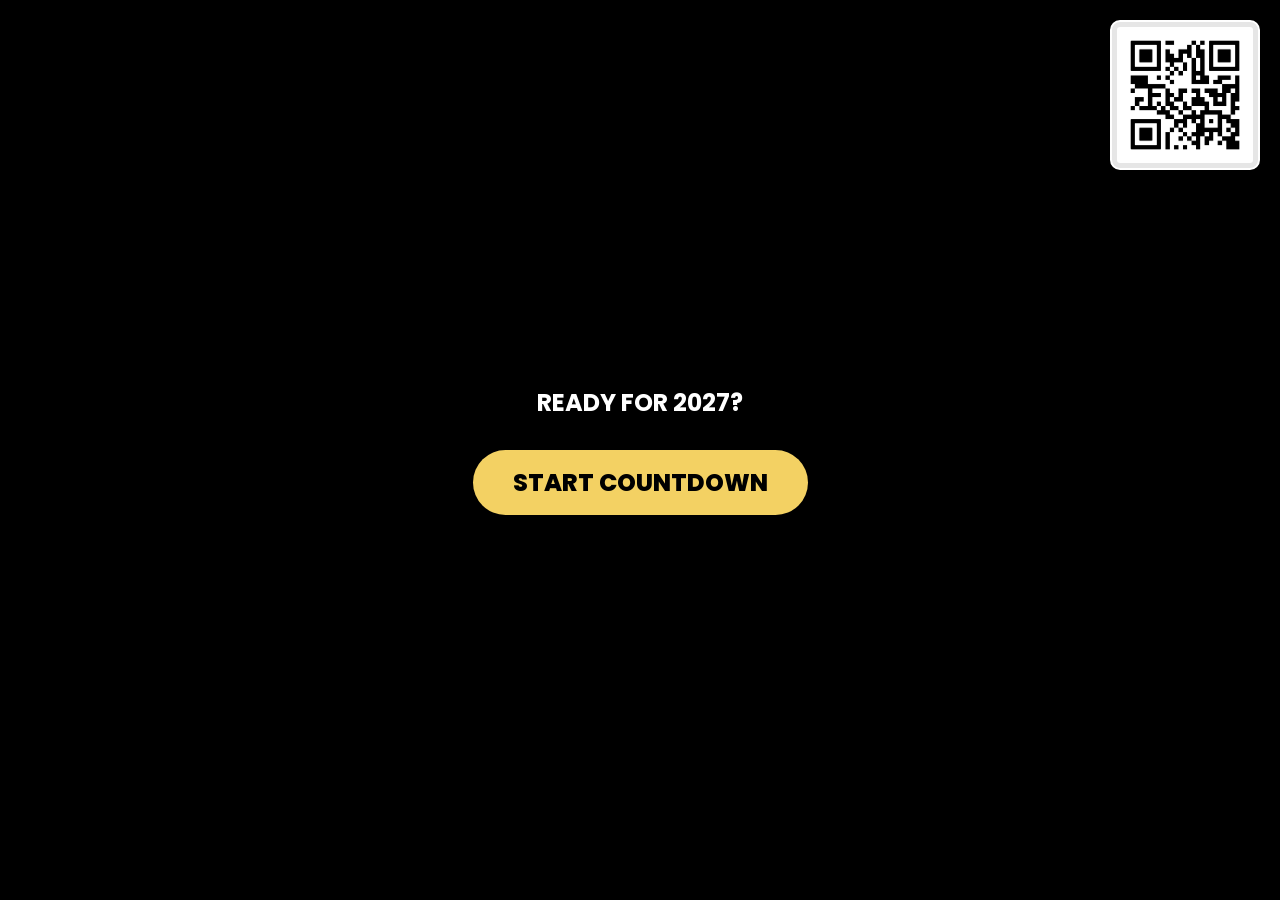
<file: index.html>
<!DOCTYPE html>
<html lang="en"> 
 <head> 
  <meta charset="UTF-8">
  <meta name="viewport" content="width=device-width, initial-scale=1.0"> 
  <title>HAPPY NEW YEAR 2027</title> 
  <link rel="icon" type="image/jpeg" href="icon.jpg">
  <link href="https://fonts.googleapis.com/css2?family=Poppins:wght@600;800&display=swap" rel="stylesheet"> 
  <link rel="stylesheet" href="style.css"> 
 </head> 
 <body> 
  <div id="start-overlay">
    <h2 style="color:white; margin-bottom:30px; font-family:'Poppins'; text-align:center;">READY FOR 2027?</h2>
    <button id="start-btn">START COUNTDOWN</button>
  </div>

  <canvas id="canvas"></canvas>
  <img src="qr.png" alt="QR Code" class="qr-code-top-right">
  
  <div class="wrapper" id="main-wrapper">
     <div class="heading"> 
      <h3>Countdown!!!!!</h3>
      <br><br>
      <h1>2027 is coming in . . .</h1>
     </div> 
     <div class="countdown"> 
      <div class="box"> <span class="num" id="day-box">00</span> <span class="text">Days</span> </div> 
      <div class="box"> <span class="num" id="hr-box">00</span> <span class="text">Hours</span> </div> 
      <div class="box"> <span class="num" id="min-box">00</span> <span class="text">Minutes</span> </div> 
      <div class="box"> <span class="num" id="sec-box">00</span> <span class="text">Seconds</span> </div> 
     </div>
  </div>

  <audio id="sound-10min" src="audio_10m.wav" preload="auto"></audio>
  <audio id="sound-5min" src="audio_5m.wav" preload="auto"></audio>
  <audio id="sound-1min" src="audio_1m.wav" preload="auto"></audio>
  <audio id="countdown_10s" src="countdown_10s.wav" preload="auto"></audio>
  
  <script src="script.js"></script> 
 </body>
</html>
</file>
<file: style.css>
:root {
  --color-white: #ffffff;
  --color-black: #000000;
  --color-glass: rgba(255, 255, 255, 0.1);
  --color-shadow: 0 0 25px rgba(0, 0, 0, 0.7);
}

* {
  padding: 0;
  margin: 0;
  box-sizing: border-box;
  font-family: "Poppins", sans-serif;
  color: var(--color-white);
}

body {
  background: #000 url(test01.jpg) no-repeat center center fixed;
  background-size: cover;
  overflow: hidden; /* ป้องกันการเลื่อนจอไปมา */
}

#canvas {
  position: fixed;
  top: 0;
  left: 0;
  z-index: 1;
}

.wrapper {
  position: absolute;
  top: 50%;
  left: 50%;
  transform: translate(-50%, -50%);
  width: 100%;
  z-index: 2;
  display: flex;
  flex-direction: column;
  align-items: center;
}

.heading {
  text-align: center;
  margin-bottom: clamp(2em, 5vh, 4em);
  padding: 0 20px;
}

.heading h1 {
  text-shadow: var(--color-shadow);
  font-size: clamp(2rem, 8vw, 5rem);
  font-weight: 800;
}

.heading h3 {
  font-size: clamp(1rem, 4vw, 2.5rem);
  letter-spacing: 0.05em;
  text-transform: uppercase;
  background-color: var(--color-glass);
  backdrop-filter: blur(12px);
  padding: 8px 30px;
  display: inline-block;
  border-radius: 10px;
}

.countdown {
  width: 95vw;
  display: flex;
  justify-content: center;
  gap: clamp(10px, 2vw, 20px);
  flex-wrap: wrap; /* สำคัญ: ทำให้กล่องนับถอยหลังตัดบรรทัดในมือถือ */
}

.box {
  width: clamp(80px, 22vw, 180px);
  height: clamp(100px, 25vw, 200px);
  display: flex;
  flex-direction: column;
  align-items: center;
  position: relative;
}

span.num {
  background-color: var(--color-glass);
  backdrop-filter: blur(12px);
  height: 100%;
  width: 100%;
  display: grid;
  place-items: center;
  font-size: clamp(1.8rem, 6vw, 4rem);
  box-shadow: var(--color-shadow);
  border-radius: 15px;
}

span.text {
  font-size: clamp(0.7rem, 2vw, 1rem);
  background-color: var(--color-white);
  color: var(--color-black);
  width: 80%;
  text-align: center;
  position: absolute;
  bottom: -10px;
  padding: 5px 0;
  font-weight: 600;
  border-radius: 5px;
}

/* UI อื่นๆ */
.qr-code-top-right {
  position: fixed;
  top: 20px;
  right: 20px;
  width: clamp(80px, 15vw, 150px);
  z-index: 100000;
  border: 2px solid white;
  border-radius: 10px;
  background: rgba(255,255,255,0.9);
  padding: 5px;
}

#start-overlay {
  position: fixed;
  inset: 0;
  background: #000;
  z-index: 99999;
  display: flex;
  flex-direction: column;
  justify-content: center;
  align-items: center;
  transition: opacity 0.8s ease;
}

#start-btn {
  padding: 15px 40px;
  font-size: clamp(1rem, 4vw, 1.5rem);
  font-weight: 800;
  background: #f3d163;
  border: none;
  border-radius: 50px;
  cursor: pointer;
  color: #000;
}

.random-image {
  position: fixed;
  z-index: 10000;
  pointer-events: none;
  width: clamp(150px, 40vw, 350px); /* ปรับขนาดรูปตามหน้าจอ */
  height: auto;
  animation: fadeInOut 4.5s forwards;
}

@keyframes fadeInOut {
  0% { opacity: 0; transform: scale(0.5); }
  15% { opacity: 1; transform: scale(1); }
  85% { opacity: 1; transform: scale(1); }
  100% { opacity: 0; transform: scale(0.8); }
}

#main-wrapper {
  opacity: 0;
  transition: opacity 1s ease;
}
</file>
